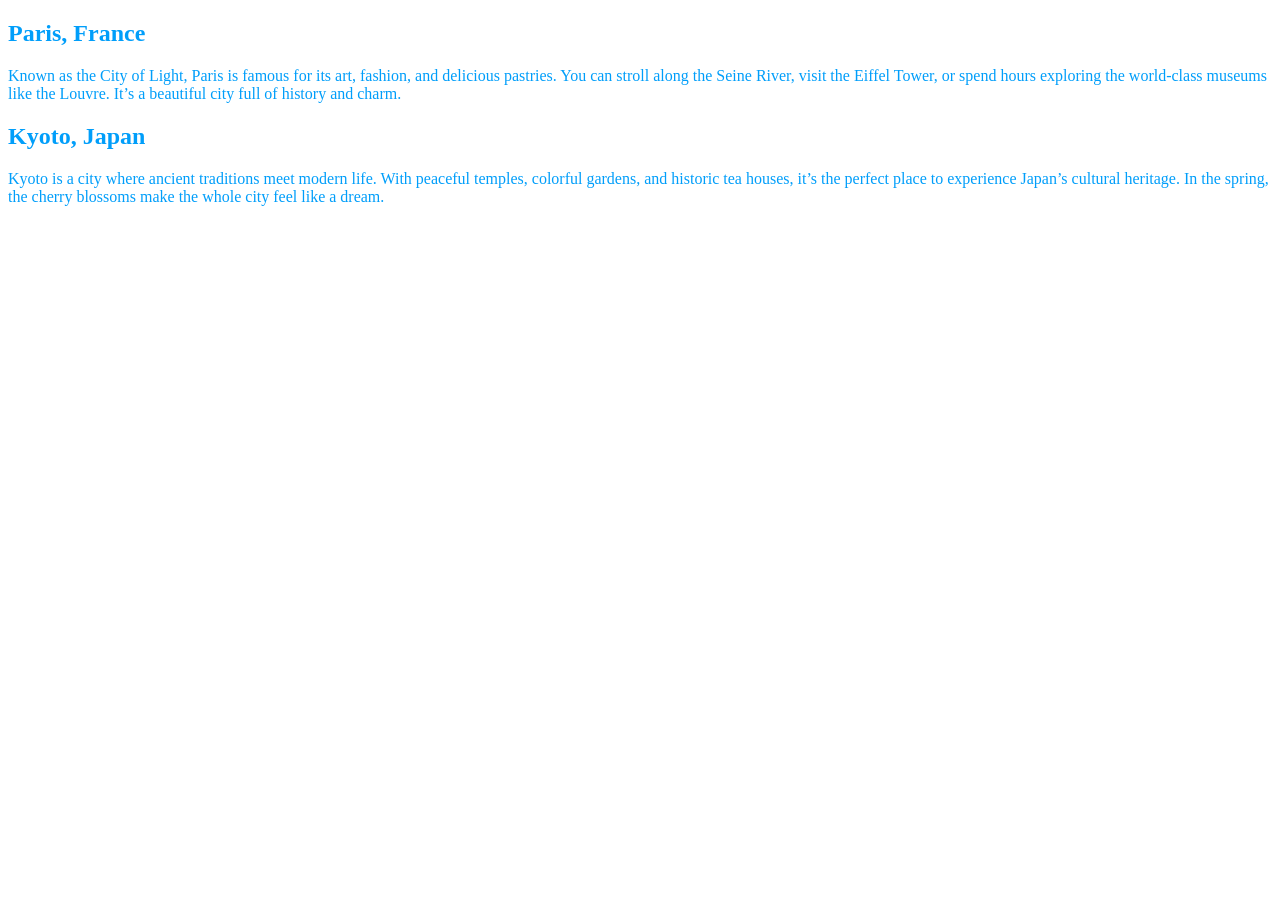
<file: Chapter 6/Lesson 2.html>
<!DOCTYPE html>
<html>
    <head>
        <title>My Dream Destinations</title>
    </head>
    <body>
        <div style="color:rgb(0, 158, 250);">
            <h2>Paris, France</h2>
            <p>Known as the City of Light, Paris is famous for its art, fashion, and delicious pastries. You can stroll along the Seine River, visit the Eiffel Tower, or spend hours exploring the world-class museums like the Louvre. It’s a beautiful city full of history and charm.</p>
            <h2>Kyoto, Japan</h2>
            <p>Kyoto is a city where ancient traditions meet modern life. With peaceful temples, colorful gardens, and historic tea houses, it’s the perfect place to experience Japan’s cultural heritage. In the spring, the cherry blossoms make the whole city feel like a dream.</p>
        </div>
    </body>
</html>
</html>
</file>
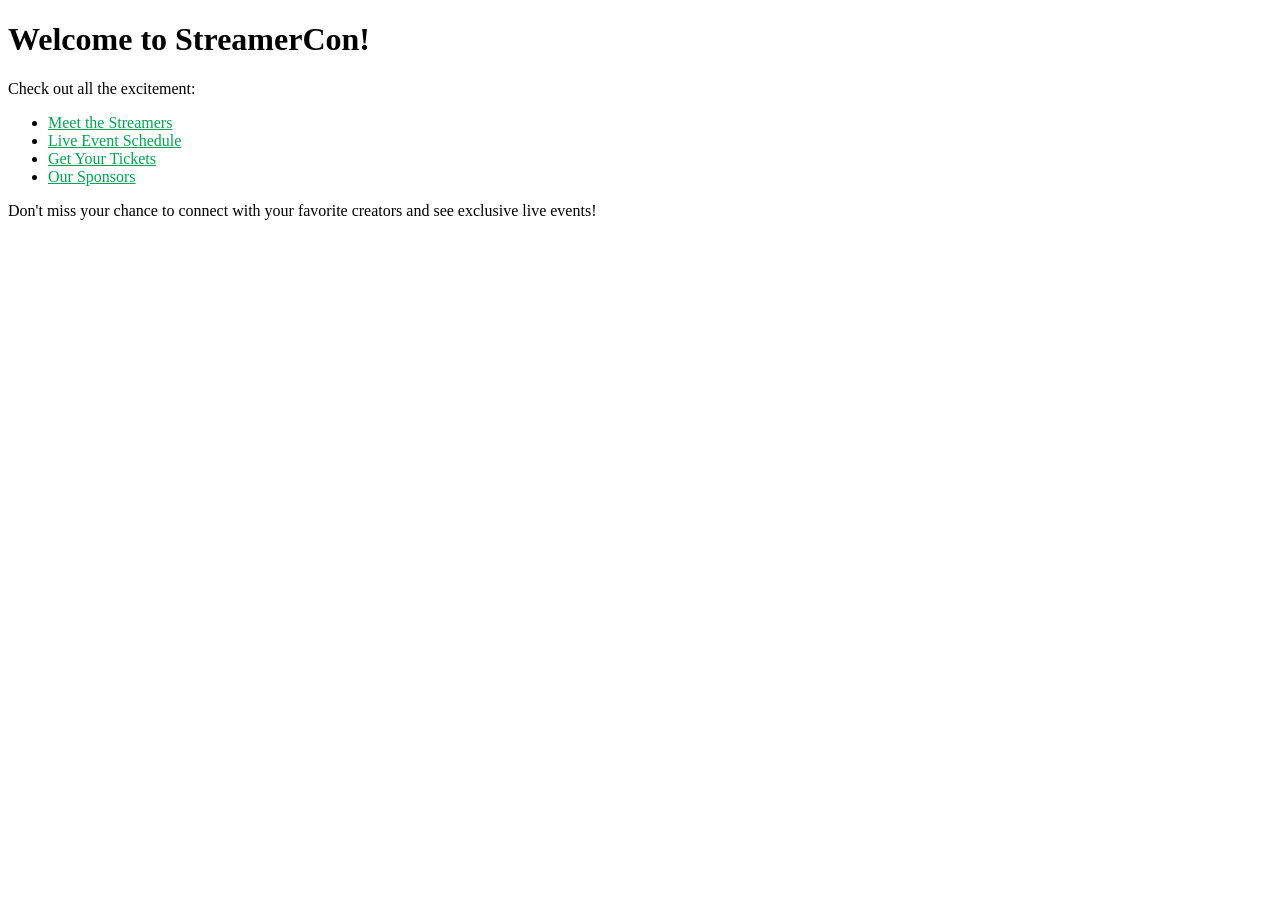
<file: chapter 8/Chapter 8 lesson 1.html>
<!DOCTYPE html>
<html>
    <head>
        <title>StreamerCon</title>
        <link href="styles/global.css" rel="stylesheet">
    </head>
    <body>
        <h1>Welcome to StreamerCon!</h1>

        <p>Check out all the excitement:</p>

        <ul>
            <li><a href="#">Meet the Streamers</a></li>
            <li><a href="#">Live Event Schedule</a></li>
            <li><a href="#">Get Your Tickets</a></li>
            <li><a href="#">Our Sponsors</a></li>
        </ul>

        <p>Don't miss your chance to connect with your favorite creators and see exclusive live events!</p>
    </body>
</html>
</file>
<file: chapter 8/styles/global.css>
/* hyperlink rules */
a {
   color: #00a651;
}
</file>
